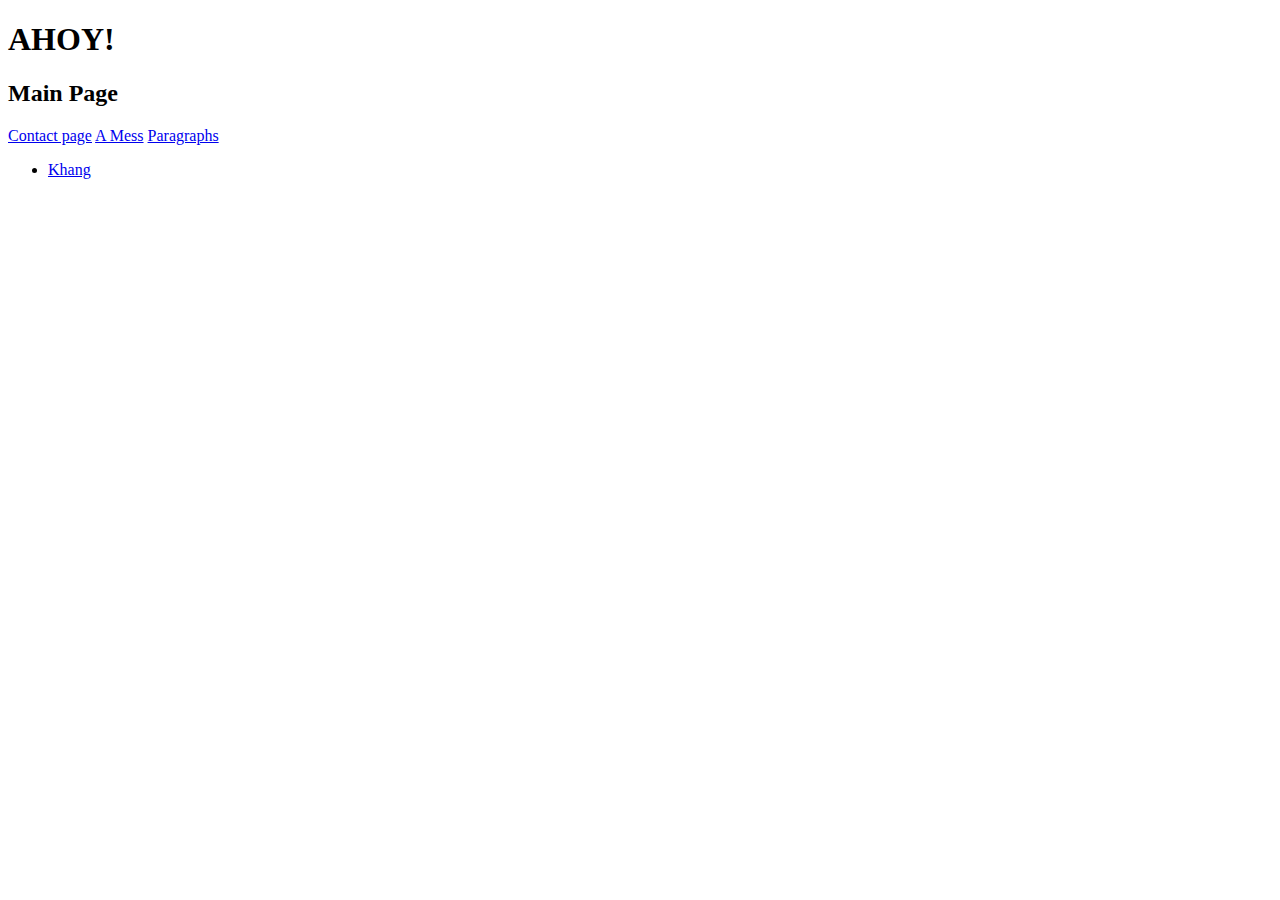
<file: index.html>
<!DOCTYPE html>
<html lang="en">
<head>
    <meta charset="UTF-8">
    <meta http-equiv="X-UA-Compatible" content="IE=edge">
    <meta name="viewport" content="width=<device-width>, initial-scale=1.0">
    <title>Ahoy!</title>
</head>
<body>
    <header>
        <h1 id="Main Page Heading">AHOY!</h1>
        <h2>Main Page</h2>
    </header>
    <nav>
        <a href="Contact.html">Contact page</a>
        <a href="excer1.html">A Mess</a>
        <a id="2" href="excer2.html">Paragraphs</a>
    
    <ul id="Devloper">
        <li><a id="Khang Page" href="Khang.html">Khang</a></li>
    </ul>
    </nav>
    <main>
        
    </main>
</body>
</html>
</file>
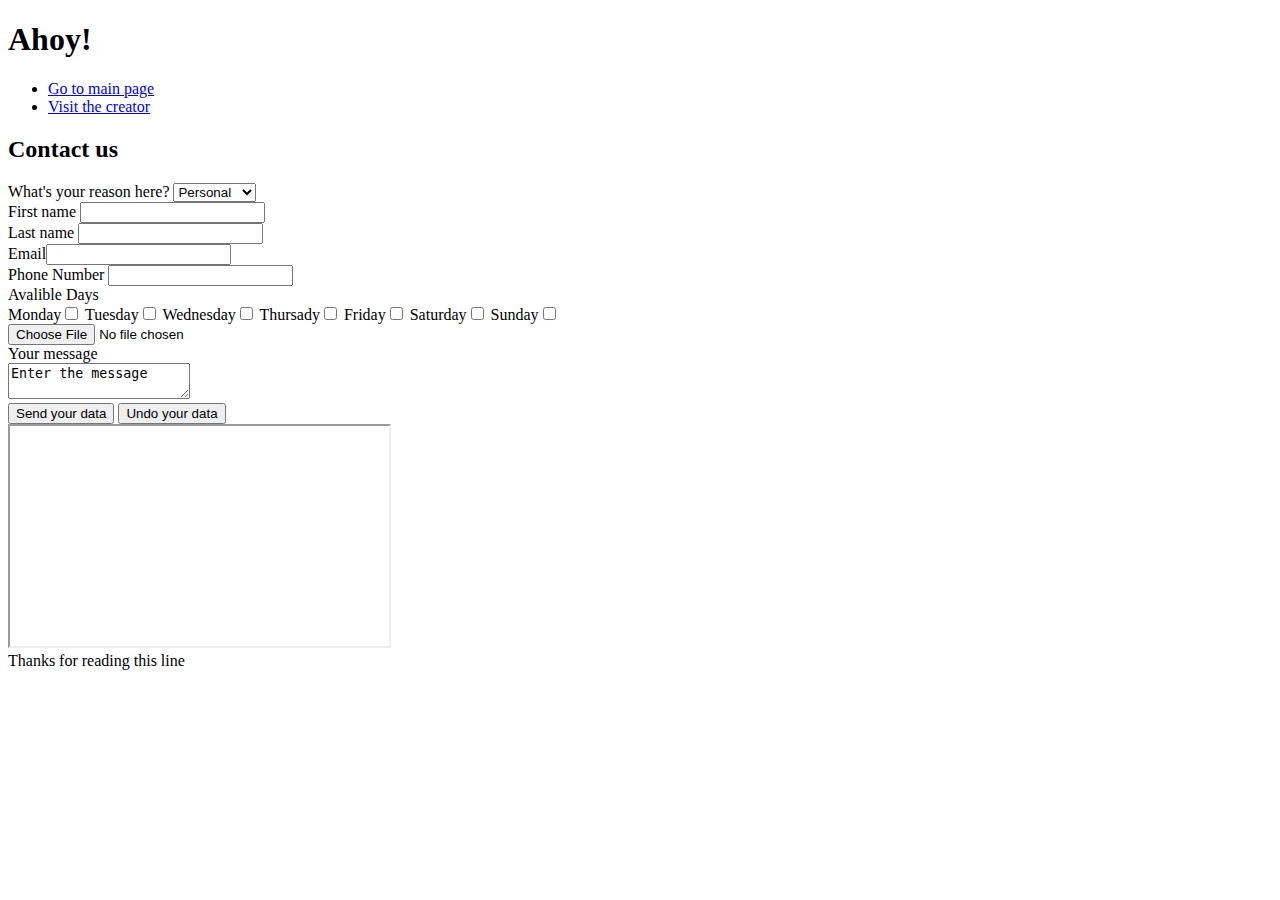
<file: Contact.html>
<!DOCTYPE html>
<html lang="en">
<head>
    <meta charset="UTF-8">
    <meta http-equiv="X-UA-Compatible" content="IE=edge">
    <meta name="viewport" content="width=device-width, initial-scale=1.0">
    <title>Contact us</title>
</head>
<body>
    <header>
        <h1>Ahoy!</h1>
    </header>
    <nav>
        <uL>
        <li><a href="index.html">Go to main page</a></li>
        <li><a href="Khang.html">Visit the creator</a></li>
        </uL>
    </nav>
    <main>
        <h2>Contact us</h2>
        <form action="" method="post" enctype="multipart/form-data"
        onsubmit="return false;">
            <div>
                <label for="ContactPurpose">What's your reason here? </label>
                <select id="ContactPurpose" name="contact_purpose">
                    <option value="personal">Personal</option>
                    <option value="business">Bussiness</option>
                
                </select>
             </div>
            <div><label for="Firstname"> First name </label><input type="text" id="FirstName" name="First_name"></div>
            <div><label for="Lastname"> Last name </label><input type="text" id="LastName" name="Last_name"></div>
            <div><label for="Email">Email</label><input type="email" id="Email" name="Email"></div>
            <div><label for="PhoneNumber">Phone Number </label><input type="tel" id="PhoneNumber" name="Phonenumber" pattern="[0,9]"></div>
            <label for="ContactDaysCheckbox">Avalible Days</label>
            <div id="ContactDaysCheckbox">
                <span><label for="ContactMon">Monday</label><input type="checkbox" id="ContactMon" name="ContactDay[]" value="monday"></span>
                <span><label for="ContactTue">Tuesday</label><input type="checkbox" id="ContactTue" name="ContactDay[]" value="tuesday"></span>
                <span><label for="ContactWed">Wednesday</label><input type="checkbox" id="ContactWed" name="ContactDay[]" value="wednesday"></span>
                <span><label for="ContactThu">Thursady</label><input type="checkbox" id="ContactThu" name="ContactDay[]" value="thursday"></span>
                <span><label for="ContactFri">Friday</label><input type="checkbox" id="ContactFri" name="ContactDay[]" value="friday"></span>
                <span><label for="ContactSat">Saturday</label><input type="checkbox" id="ContactSat" name="ContactDay[]" value="saturday"></span>
                <span><label for="ContactSun">Sunday</label><input type="checkbox" id="ContactSun" name="ContactDay[]" value="sunday"></span>
            </div>
            <div><input type="file" id="FileAttachment" name="Attachment"></div>
            <div><div>Your message</div><textarea id="message" name="message">Enter the message</textarea></div>
            <input type="submit" id="Submit" name="submit" value="Send your data">
            <input type="reset" id="Reset" name="reset" value="Undo your data">
 
        </form>
    </main>
    <aside><div><iframe width="30%" height="220" src="https://www.youtube.com/embed/s4T2TgXM1JA" alt="A funny video">Watch this to concentrate</iframe></div></aside>
    <footer>
        <div>Thanks for reading this line</div>
    </footer>
</body>
</html>
</file>
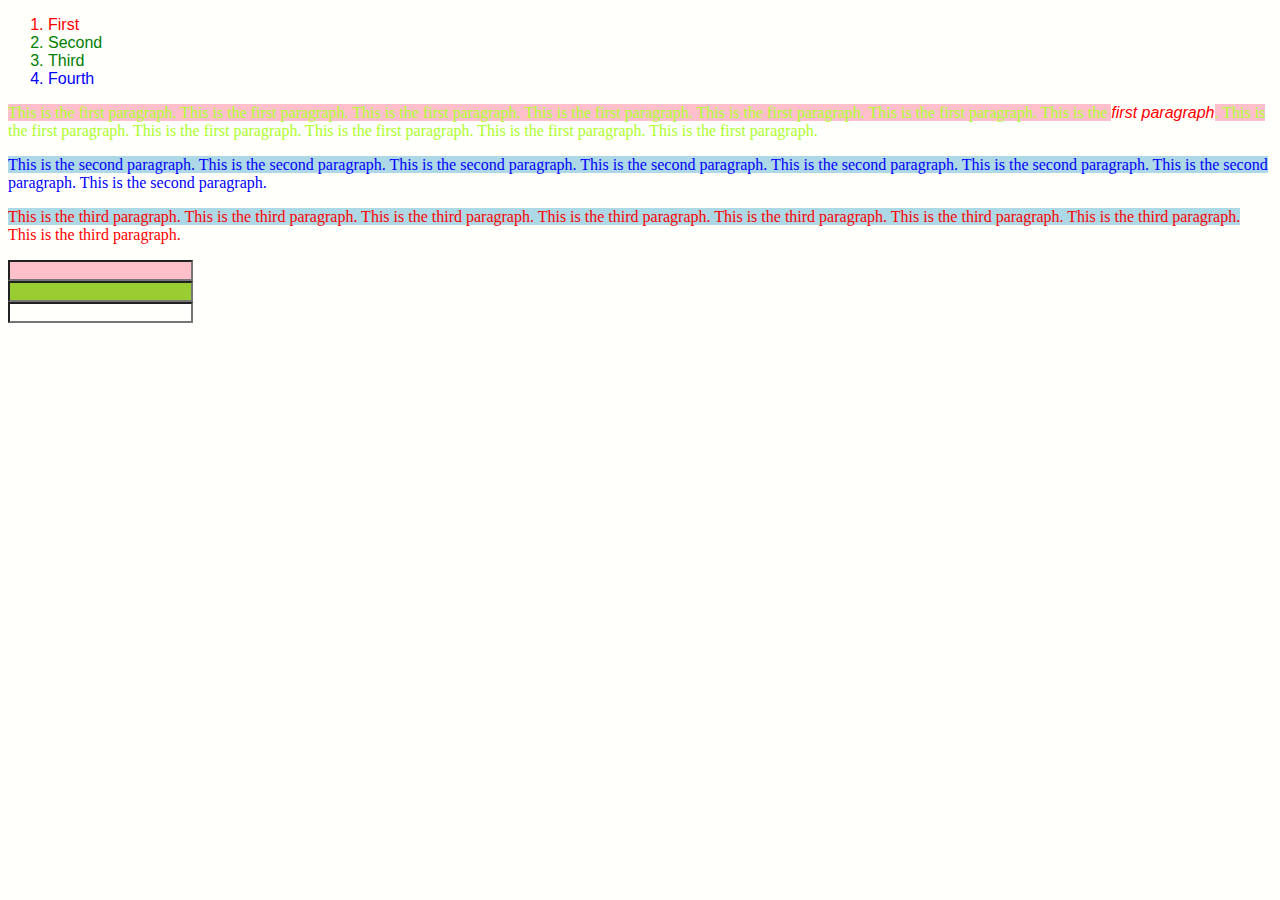
<file: excer2.html>
<!DOCTYPE html>
<html lang="en">
  <head>
    <meta charset="utf-8">
    <meta name="viewport" content="width=device-width, initial-scale=1">
    <title>CSS Exercise 2</title>
    <link type="text/css" rel="stylesheet" href="Khang.css">
  </head>
  <body>
    <ol>
      <li>First</li>
      <li>Second</li>
      <li>Third</li>
      <li>Fourth</li>
    </ol>
    <p class="success">
      This is the first paragraph. This is the first paragraph.
      This is the first paragraph. This is the first paragraph. 
      This is the first paragraph. This is the first paragraph. 
      This is the <em>first paragraph</em>. This is the first paragraph. 
      This is the first paragraph. This is the first paragraph. 
      This is the first paragraph. This is the first paragraph. 
    </p>
    <p class="info">
      This is the second paragraph. This is the second paragraph.
      This is the second paragraph. This is the second paragraph.
      This is the second paragraph. This is the second paragraph.
      This is the second paragraph. This is the second paragraph.
    </p>
    <p class="error">
      This is the third paragraph. This is the third paragraph.
      This is the third paragraph. This is the third paragraph.
      This is the third paragraph. This is the third paragraph.
      This is the third paragraph. This is the third paragraph.
    </p>
    <form>
      <input type="text" required name="name"><br>
      <input type="email" required name="email"><br>
      <input type="phone" name="phone"><br>
    </form>
  </body>
</html>
</file>
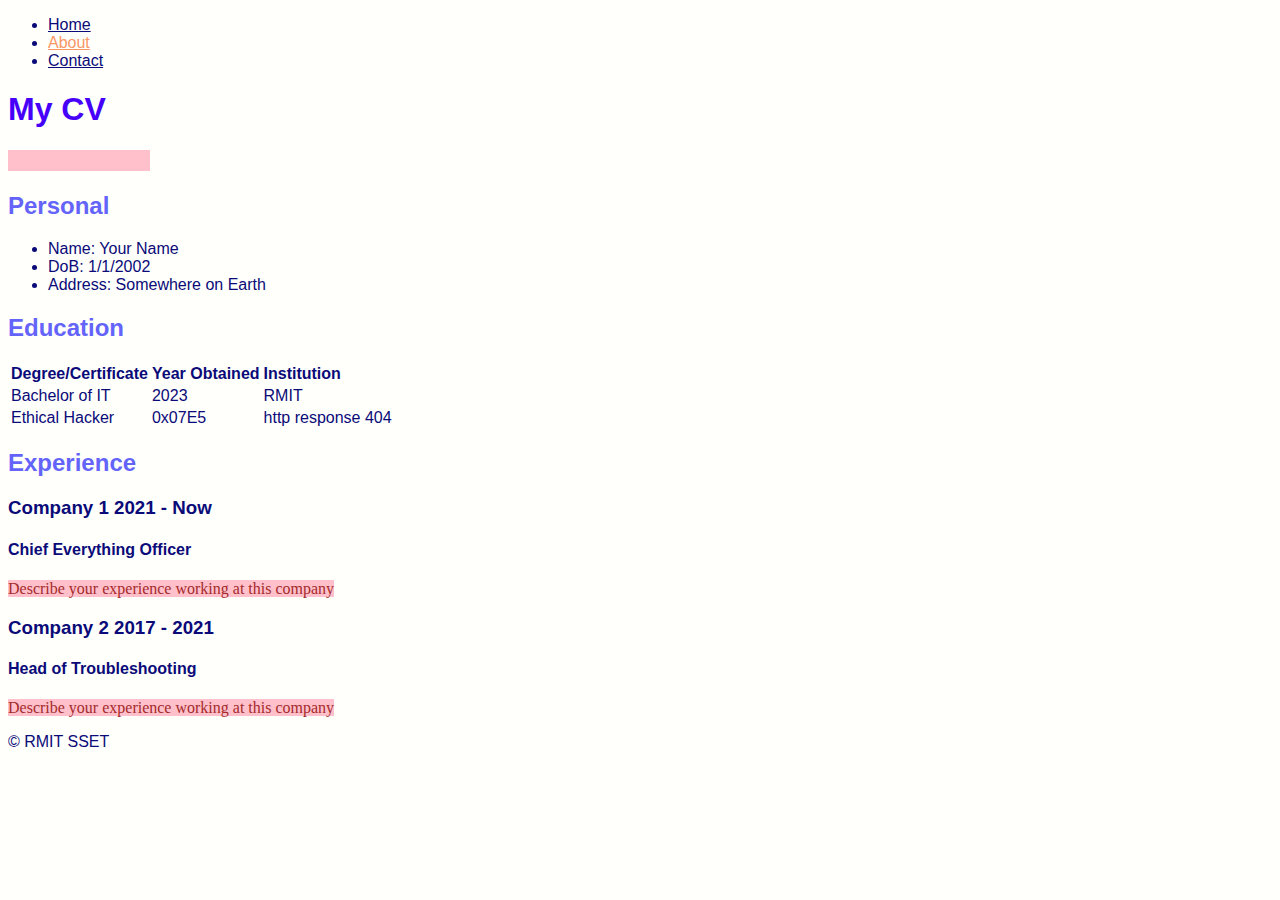
<file: Khang.html>
<!DOCTYPE html>
<html lang="en">
  <head>
    <meta charset="utf-8">
    <meta name="viewport" content="width=device-width, initial-scale=1">
    <title>Khang CV</title>
    <link rel="stylesheet" href="Khang.css" type="text/css">
  </head>
  <body>
    <header>
      <nav>
        <ul>
          <li><a href="index.html">Home</a></li>
          <li class="active"><a href="#">About</a></li>
          <li><a href="Contact.html">Contact</a></li>
        </ul>
      </nav>
    </header>
    <main>
      <h1>My CV</h1>
      <p id="CareerStatement">Save the world!</p>
      <div id="personal">
        <h2>Personal</h2>
        <ul>
          <li>Name: Your Name</li>
          <li>DoB: 1/1/2002</li>
          <li>Address: Somewhere on Earth</li>
        </ul>
      </div>

      <div id="education">
        <h2>Education</h2>
        <table>
          <tr>
            <th>Degree/Certificate</th>
            <th>Year Obtained</th>
            <th>Institution</th>
          </tr>
          <tr>
            <td>Bachelor of IT</td>
            <td>2023</td>
            <td>RMIT</td>
          </tr>
          <tr>
            <td>Ethical Hacker</td>
            <td>0x07E5</td>
            <td>http response 404</td>
          </tr>
        </table>
      </div>
      <div id="experience">
        <h2>Experience</h2>
        <div class="job-description">
          <h3>Company 1 <span class="job-duration">2021 - Now</span></h3>
          <h4 class="job-title">Chief Everything Officer</h4>
          <p>Describe your experience working at this company</p>
        </div>
        <div class="job-description">
          <h3>Company 2 <span class="job-duration">2017 - 2021</span></h3>
          <h4 class="job-title">Head of Troubleshooting</h4>
          <p>Describe your experience working at this company</p>
        </div>
      </div>
    </main>
    <footer>
      &copy; RMIT SSET
    </footer>
  </body>
</html>
</file>
<file: Khang.css>
* {

    color: rgb(10, 10, 120);
    background-color: rgb(255,255,252);
    font-family: Arial, Helvetica, sans-serif;
    justify-content: center;
    text-align: left;
}

h1 {
    color: rgb(70, 0 , 250);
    
    font-size: xx-large;
}

h2 {
    color: rgb(100, 100 , 250);
    font-size: x-large;
}
nav li.active a {
    color: rgb(250,150,100)
}
nav li a:hover{
    color: rgb(250,10,10)
}
p {
    font-family: 'Times New Roman', Times, serif;
    font-family: Gill Sans;
    color: black;
    box-shadow: 1in;
}
#CareerStatement {
    color: pink;
    font-size: larger;
    font-weight: bold;
    font-family: Arial;
}

table tr:nth-child(2n){
    background-color:aqua;   
}
table tr:nth-child(2n+1){
    color:aquamarine;
}
table tr:first-child{
    color:purple;
}

ol li {
    color: green
}
ol li:first-of-type{
    color:red;
}
ol li:last-child{
    color: blue;
}
p {
    color: brown
}
em {
    color:red
}
p::first-line{
    background-color:lightblue;
}
p:first-of-type::first-line{
    background-color: pink;
}
p::selection{
    background-color: yellow;
}
input[type="email"]{
    background-color: yellowgreen;
}
input[name="name"]{
    background-color: pink;
}
.error {
    color:red
}
.info {
    color:blue
}
.success {
    color:greenyellow
}
</file>
